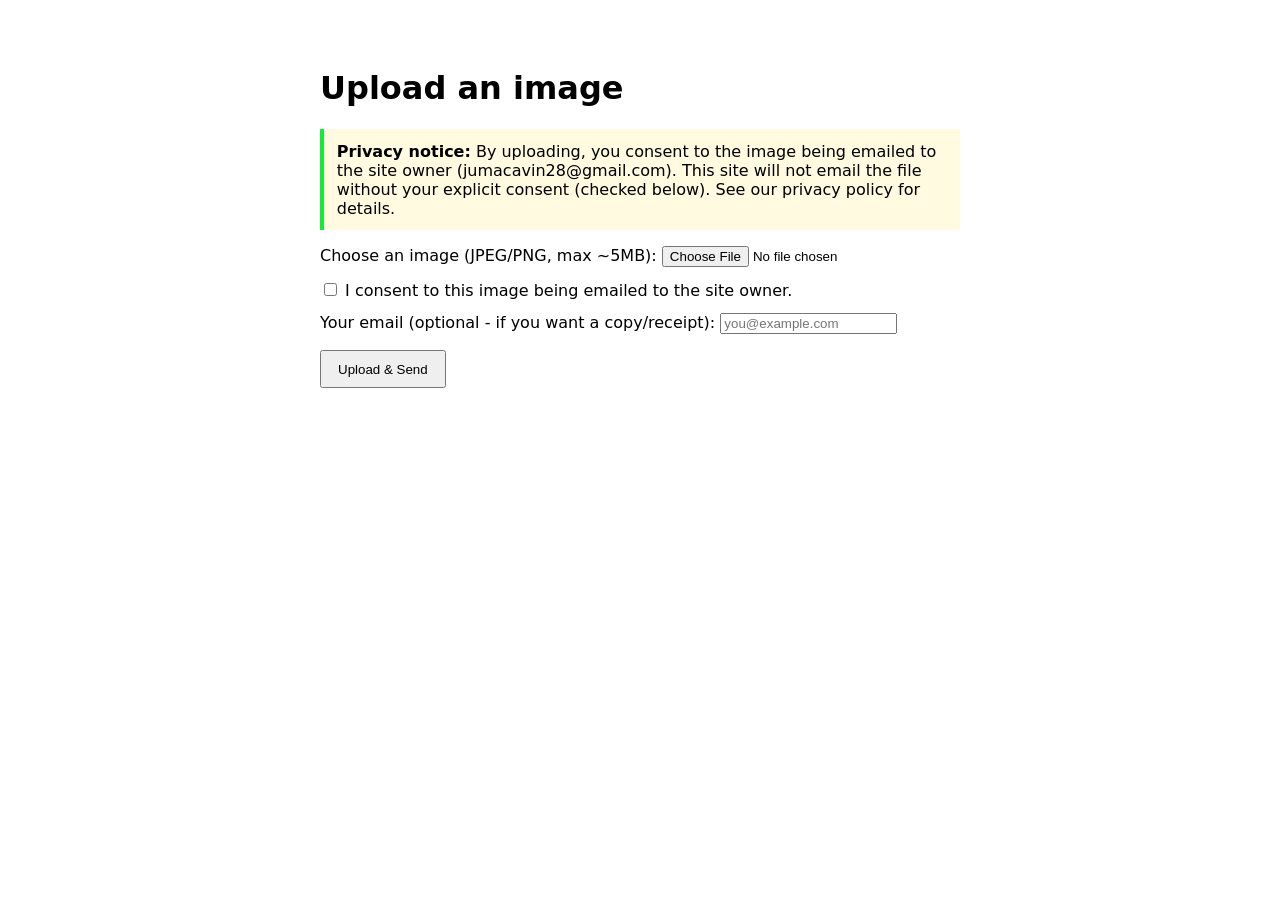
<file: admin.html>
<!doctype html>
<html lang="en">
<head>
  <meta charset="utf-8" />
  <meta name="viewport" content="width=device-width,initial-scale=1">
  <title>Upload an Image</title>
  <style>
    body { font-family: system-ui, -apple-system, "Segoe UI", Roboto, "Helvetica Neue", Arial; max-width:640px; margin:2rem auto; padding:1rem; }
    .notice { background:#fffae0; border-left:4px solid #0fee35; padding:.8rem; margin-bottom:1rem; }
    label { display:block; margin-top:.8rem; }
    button { margin-top:1rem; padding:.6rem 1rem; }
    #result { margin-top:1rem; color:#064; }
    #error { margin-top:1rem; color:rgb(15, 189, 44); }
  </style>
</head>
<body>
  <h1>Upload an image</h1>

  <div class="notice">
    <strong>Privacy notice:</strong> By uploading, you consent to the image being emailed to the site owner (jumacavin28@gmail.com).
    This site will not email the file without your explicit consent (checked below). See our privacy policy for details.
  </div>

  <form id="uploadForm">
    <label>
      Choose an image (JPEG/PNG, max ~5MB):
      <input type="file" name="image" accept="image/jpeg,image/png" required>
    </label>

    <label>
      <input type="checkbox" name="consent" value="yes" required>
      I consent to this image being emailed to the site owner.
    </label>

    <label>
      Your email (optional - if you want a copy/receipt):
      <input type="email" name="userEmail" placeholder="you@example.com">
    </label>

    <button type="submit">Upload & Send</button>
  </form>

  <div id="result"></div>
  <div id="error"></div>

  <script>
    const form = document.getElementById('uploadForm');
    const result = document.getElementById('result');
    const errorEl = document.getElementById('error');

    form.addEventListener('submit', async (e) => {
      e.preventDefault();
      result.textContent = '';
      errorEl.textContent = '';

      const fileInput = form.querySelector('input[type="file"]');
      if (!fileInput.files || fileInput.files.length === 0) {
        errorEl.textContent = 'Please choose a file.';
        return;
      }

      const file = fileInput.files[0];
      if (file.size > 6 * 1024 * 1024) { // small client guard
        errorEl.textContent = 'File appears too large (limit ~5MB).';
        return;
      }

      const fd = new FormData(form);
      result.textContent = 'Sending...';

      try {
        const res = await fetch('/api/upload', {
          method: 'POST',
          body: fd
        });

        const text = await res.text();
        if (!res.ok) {
          errorEl.textContent = text || 'Server error';
          result.textContent = '';
        } else {
          result.textContent = text;
        }
      } catch (err) {
        errorEl.textContent = 'Network error: ' + err.message;
        result.textContent = '';
      }
    });
  </script>
</body>
</html>
</file>
